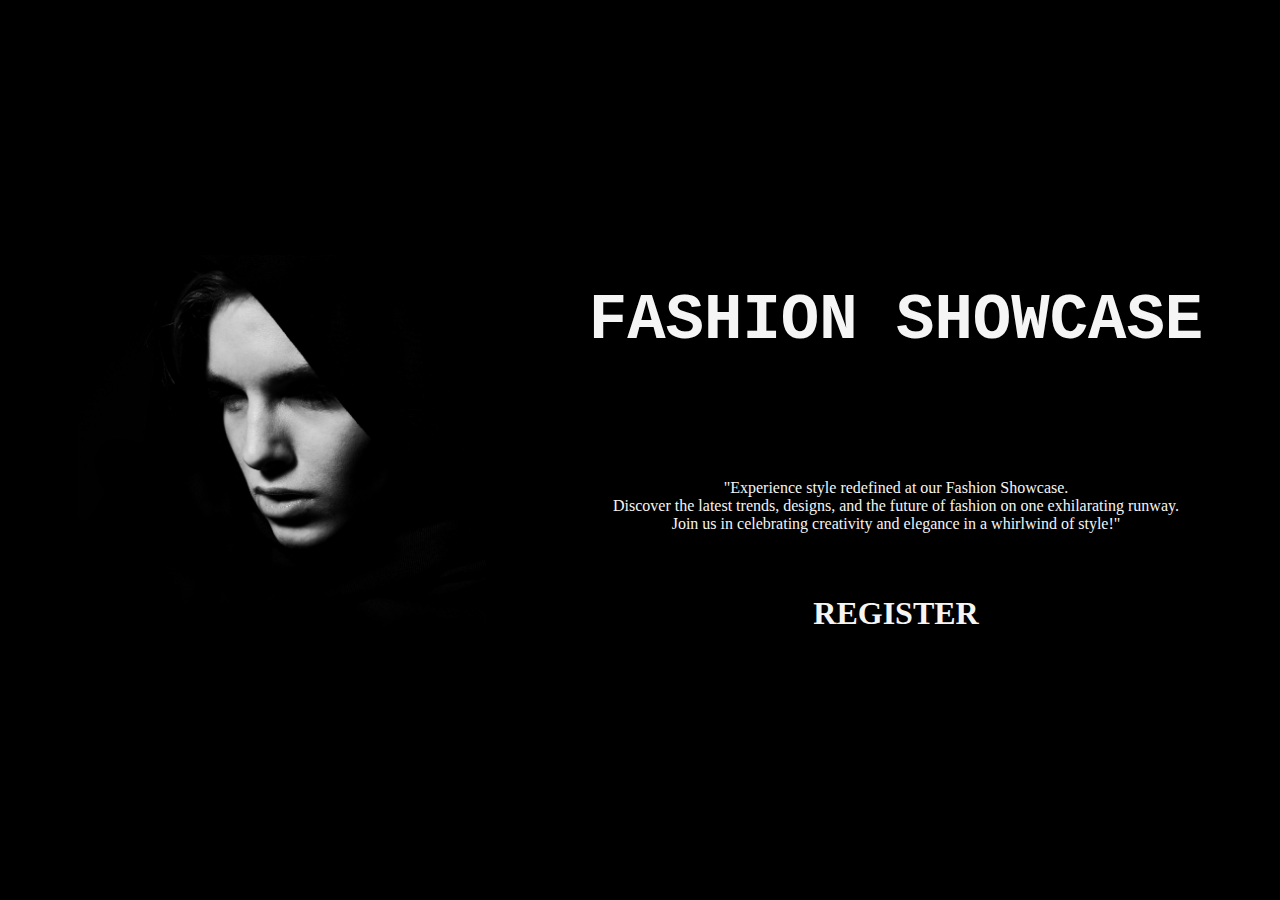
<file: index.html>
<!DOCTYPE html>
<html lang="en">
  <head>
    <title>CAT</title>
    <link rel="stylesheet" href="css/webpage.css" />
  </head>
  <body>
    <div class="content-container">
      <div id="image-container">
        <img src="image/pexels-pixabay-458497.jpg" id="face_photo" />
      </div>
      <div class="text-container">
        <h1>FASHION SHOWCASE</h1>
        <p>
          "Experience style redefined at our Fashion Showcase. <br />
          Discover the latest trends, designs, and the future of fashion on one
          exhilarating runway. <br />Join us in celebrating creativity and
          elegance in a whirlwind of style!"
        </p>
        <a href="register.html" style="text-decoration: none"
          ><h2>REGISTER</h2></a
        >
      </div>
    </div>
  </body>
</html>
</file>
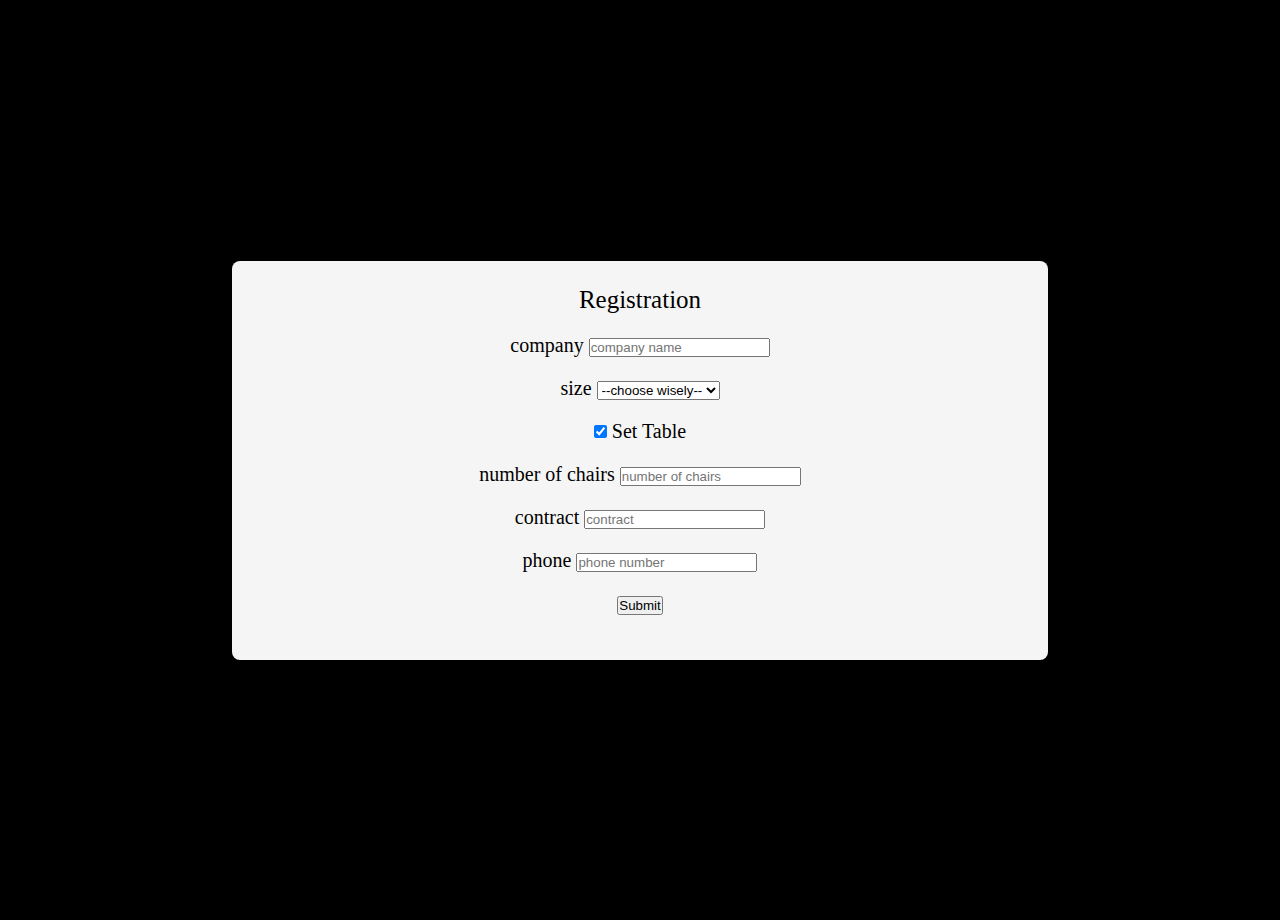
<file: register.html>
<!DOCTYPE html>
<html>
  <head>
    <title>REGISTER</title>
    <link rel="stylesheet" href="css/register.css" />
    <script src="javascript/register.js"></script>
  </head>

  <body>
    <div class="container">
      <div class="title">Registration</div>
      <form id="reg" name="reg" onsubmit="return false">
        <div class="information">
          <div class="text-center">
            <label for="company">company</label>
            <input
              type="text"
              id="company"
              name="company"
              placeholder="company name"
              size="20"
            />
          </div>
          <div class="text-center">
            <label for="size">size</label>
            <select id="size" name="size">
              <option value="0">--choose wisely--</option>
              <option value="10">10x10 Ft</option>
              <option value="15">10x15 Ft</option>
            </select>
          </div>
          <div class="text-center">
            <input type="checkbox" id="set_table" name="set_table" checked />
            <label for="set_table">Set Table</label>
          </div>
          <div class="text-center">
            <label for="chair">number of chairs</label>
            <input
              type="number"
              id="chair"
              name="chair"
              placeholder="number of chairs"
              size="20"
            />
          </div>
          <div class="text-center">
            <label for="name">contract</label>
            <input
              type="text"
              id="name"
              name="name"
              size="20"
              placeholder="contract"
            />
          </div>
          <div class="text-center">
            <label for="phone">phone</label>
            <input
              type="number"
              id="phone"
              name="phone"
              size="20"
              placeholder="phone number"
            />
          </div>
          <div class="text-center">
            <input type="submit" onclick="Check()" />
          </div>
        </div>
      </form>
    </div>
  </body>
</html>
</file>
<file: css/webpage.css>
#face_photo {
  width: 80%;
}

body {
  background-color: black;
}

h1 {
  color: whitesmoke;
  display: block;
  font-size: 4em;
  font-family: Courier, monospace;
  margin-bottom: 20%;
}

h2 {
  display: block;
  color: whitesmoke;
  margin-top: 10%;
  font-size: 2em;
}

p {
  color: whitesmoke;
}

.text-container {
  text-align: center;
}

.content-container {
  display: flex;
  align-items: center;
  position: absolute;
  justify-content: center;
  top: 0;
  right: 0;
  bottom: 0;
  left: 0;
}

#image-container {
  width: 40%;
  text-align: left;
}
</file>
<file: css/register.css>
* {
  padding: 0;
  margin: 0;
}

body {
  background-color: black;
  display: flex;
  justify-content: center;
  align-items: center;
  height: 100vh;
  padding: 10px;
}

.container {
  width: 60%;
  padding: 25px 30px;
  background-color: whitesmoke;
  border-radius: 8px;
}

form {
  background-color: whitesmoke;
}

.container .title {
  font-size: 25px;
  font-weight: 500;
  text-align: center;
  margin-bottom: 20px;
}

.text-center {
  font-size: 20px;
  margin-bottom: 20px;
}

.information {
  text-align: center;
}
</file>
